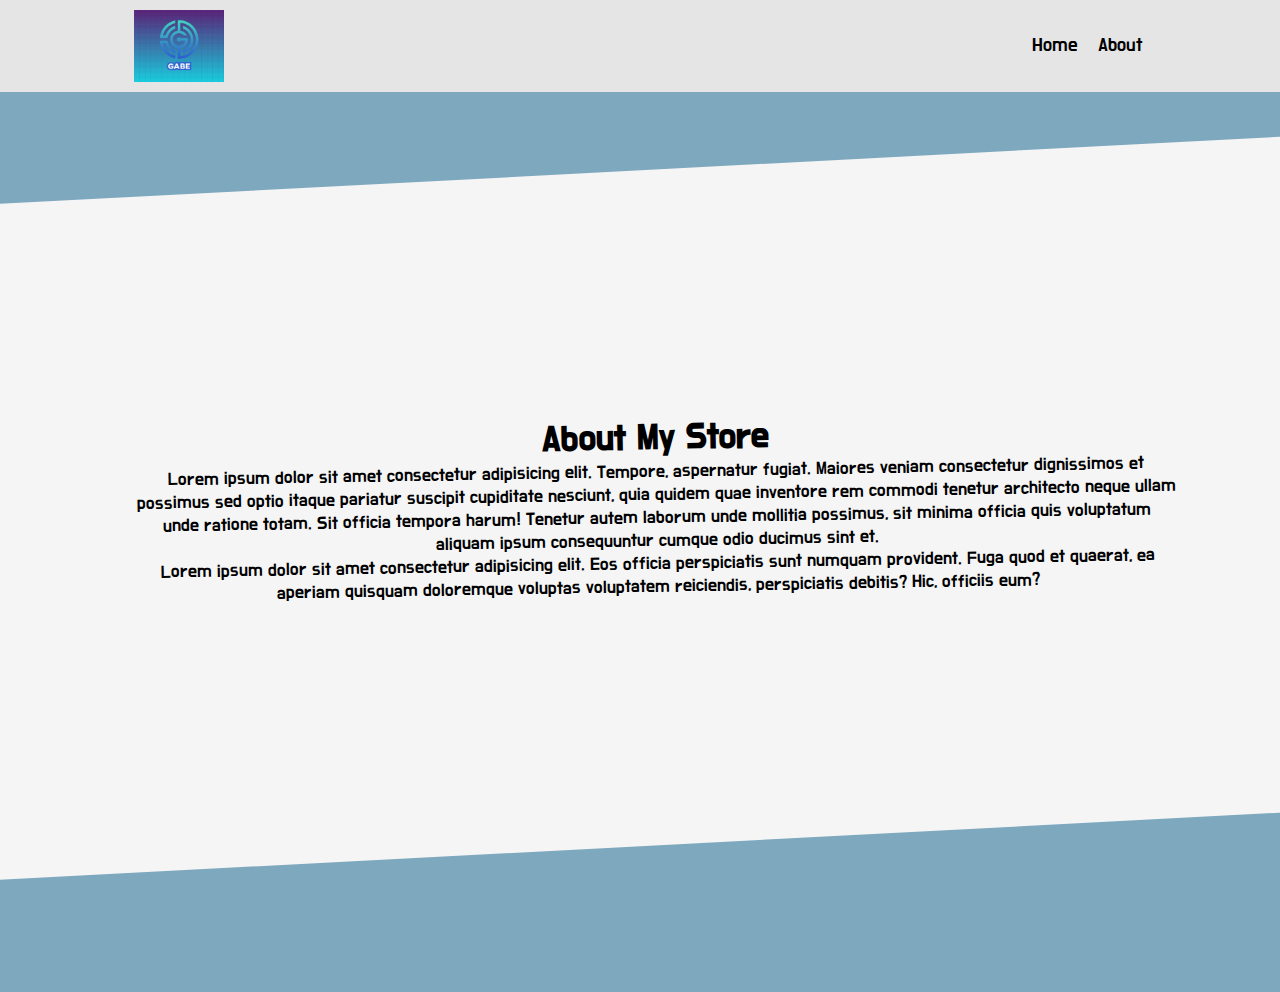
<file: about.html>
<!DOCTYPE html>
<html lang="en">
  <head>
    <meta charset="UTF-8" />
    <meta http-equiv="X-UA-Compatible" content="IE=edge" />
    <meta name="viewport" content="width=device-width, initial-scale=1.0" />
    <title>Add-To-Database</title>
    <link rel="stylesheet" href="./assets/styles/navigation.css" />
    <link rel="stylesheet" href="assets/styles/add-item.css" />
    <link rel="stylesheet" href="assets/styles/main.css" />
    <link rel="stylesheet" href="./assets/styles/navigation.css" />
    <!-- <link rel="stylesheet" href="./assets/styles/landing.css"-->
    <!-- <link rel="stylesheet" href="https://www.w3schools.com/w3css/4/w3.css" /> -->
    <link
      rel="stylesheet"
      href="https://cdnjs.cloudflare.com/ajax/libs/font-awesome/4.7.0/css/font-awesome.min.css"
    />
    <link
      rel="stylesheet"
      href="https://cdnjs.cloudflare.com/ajax/libs/font-awesome/4.7.0/css/font-awesome.min.css"
    />
    <link rel="preconnect" href="https://fonts.gstatic.com" />
    <link
      href="https://fonts.googleapis.com/css2?family=Varela+Round&display=swap"
      rel="stylesheet"
    />
    <link rel="preconnect" href="https://fonts.gstatic.com" />
    <link
      href="https://fonts.googleapis.com/css2?family=Pacifico&family=Varela+Round&display=swap"
      rel="stylesheet"
    />

    <link
      href="https://fonts.googleapis.com/css2?family=Do+Hyeon&family=Pacifico&family=Varela+Round&display=swap"
      rel="stylesheet"
    />
    <link rel="stylesheet" href="./assets/styles/main.css" />
    <link rel="stylesheet" href="./assets/styles/media.css" />
  </head>

  <body>
    <style>
        html{
            overflow: hidden;
            font-family: "Varela Round", sans-serif;
        }

      .abt-bg {
        -webkit-transform: rotate(-3deg);
        transform: rotate(-3deg);
        -webkit-transform-origin: 3% 0;
        transform-origin: 3% 0;
        top: 0;
        left: -25%;
        z-index: -1;
        width: 110%;
        height: 75%;
        background: inherit;
        background-color: whitesmoke;
        display: flex;
        flex-direction: column;
        justify-content: center;
        align-items: center;
      }
      .abt-text{
          padding:5px;
          text-align: center;
          width:75%
        ;
        transform: rotate(2deg);
        font-size: large;
        
      }

      
    </style>
    <!-- Navigation Section -->
    <nav class="navbar">
      <img src="./assets/Images/blogo.png" alt="Logo" class="logo" />
      <ul class="nav-links" id="nav-links">
        <li class="nav-link"><a href="./index.html">Home</a></li>
        <li class="nav-link"><a href="about.html">About</a></li>
      </ul>
      <button class="hamburger" onclick="toggleNav()">Menu</button>
    </nav>
    <section class="landing">
      <div class="abt-bg">
        <!-- <form id="create-form" action="https://shielded-woodland-34724.herokuapp.com/add-new-record/" method="POST"> -->
        <div class="abt-text">
          <h1>About My Store</h1>
          <p>
            Lorem ipsum dolor sit amet consectetur adipisicing elit. Tempore,
            aspernatur fugiat. Maiores veniam consectetur dignissimos et
            possimus sed optio itaque pariatur suscipit cupiditate nesciunt,
            quia quidem quae inventore rem commodi tenetur architecto neque
            ullam unde ratione totam. Sit officia tempora harum! Tenetur autem
            laborum unde mollitia possimus, sit minima officia quis voluptatum
            aliquam ipsum consequuntur cumque odio ducimus sint et.
            <p>Lorem ipsum dolor sit amet consectetur adipisicing elit. Eos officia perspiciatis sunt numquam provident. Fuga quod et quaerat, ea aperiam quisquam doloremque voluptas voluptatem reiciendis, perspiciatis debitis? Hic, officiis eum?</p>
          </p>
        </div>
      </div>
    </section>
    <script src="./assets/scripts/navigation.js"></script>
  </body>
</html>
</file>
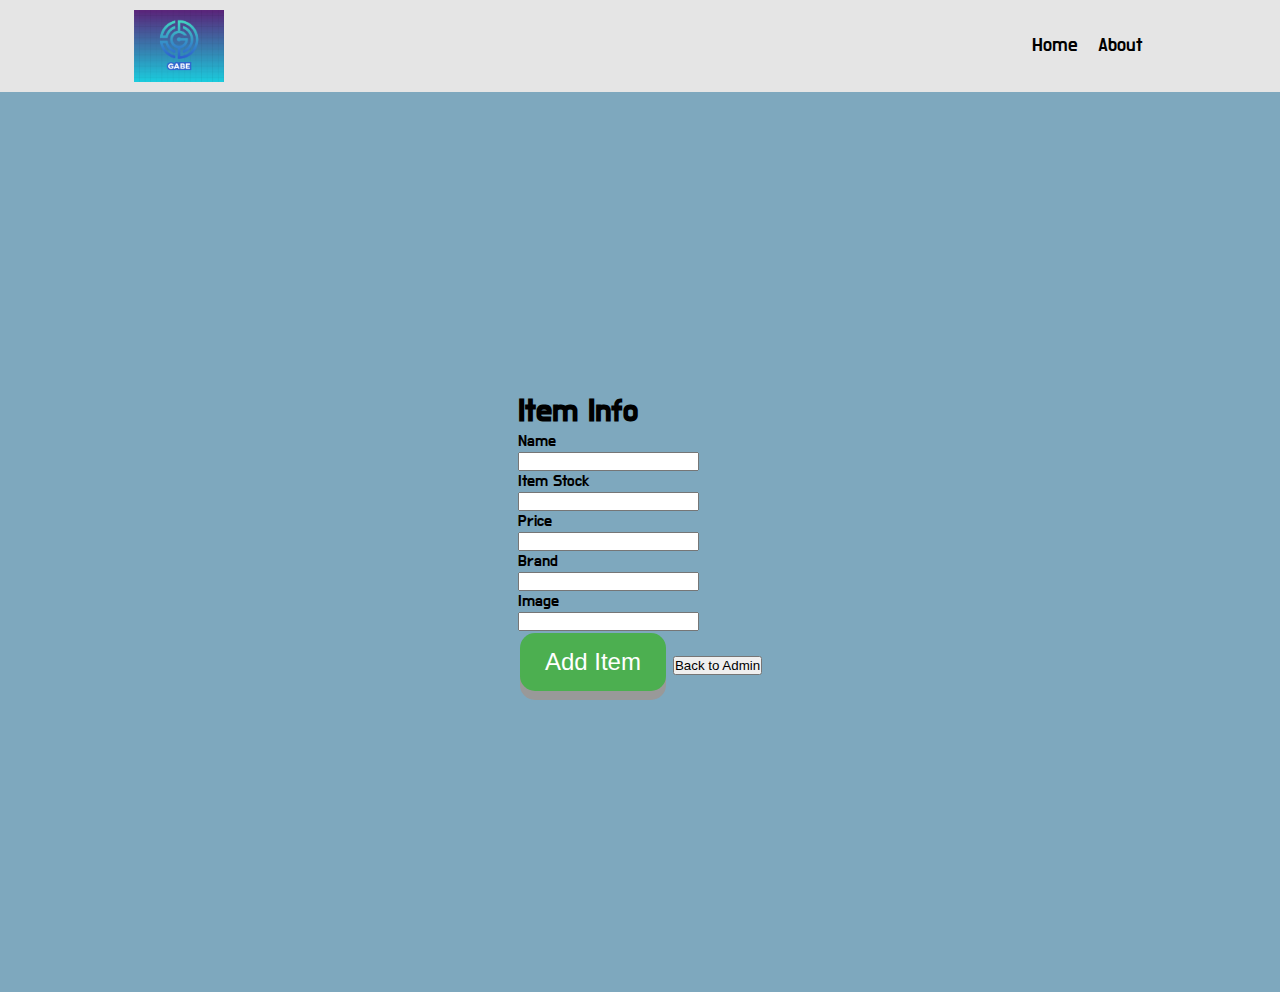
<file: add-item.html>
<!DOCTYPE html>
<html lang="en">
    <head>
        <meta charset="UTF-8" />
        <meta http-equiv="X-UA-Compatible" content="IE=edge" />
        <meta name="viewport" content="width=device-width, initial-scale=1.0" />
        <title>Add-To-Database</title>
        <link rel="stylesheet" href="./assets/styles/navigation.css" />
        <link rel="stylesheet" href="assets/styles/add-item.css">
        <link rel="stylesheet" href="assets/styles/main.css">
        <link rel="stylesheet" href="./assets/styles/navigation.css" />
        <!-- <link rel="stylesheet" href="./assets/styles/landing.css"-->
        <!-- <link rel="stylesheet" href="https://www.w3schools.com/w3css/4/w3.css" /> -->
        <link
          rel="stylesheet"
          href="https://cdnjs.cloudflare.com/ajax/libs/font-awesome/4.7.0/css/font-awesome.min.css"
        />
        <link
          rel="stylesheet"
          href="https://cdnjs.cloudflare.com/ajax/libs/font-awesome/4.7.0/css/font-awesome.min.css"
        />
        <link rel="preconnect" href="https://fonts.gstatic.com" />
        <link
          href="https://fonts.googleapis.com/css2?family=Varela+Round&display=swap"
          rel="stylesheet"
        />
        <link rel="preconnect" href="https://fonts.gstatic.com" />
        <link
          href="https://fonts.googleapis.com/css2?family=Pacifico&family=Varela+Round&display=swap"
          rel="stylesheet"
        />
    
        <link
          href="https://fonts.googleapis.com/css2?family=Do+Hyeon&family=Pacifico&family=Varela+Round&display=swap"
          rel="stylesheet"
        />
        <link rel="stylesheet" href="./assets/styles/main.css" />
        <link rel="stylesheet" href="./assets/styles/media.css" />
     
      </head>
      
      
<body>
      <style>
        /* body{
            background-color: teal;
            ;
        }
        #create-form{
        

        }
        .div-add-form{}
        .landing{
            height: 100vh;
background-size: cover;
background-position: center;
display: flex;
flex-direction: column;
justify-content: center;
align-items: center;
        } */

    </style>
<!-- Navigation Section -->
<nav class="navbar">
    <img src="./assets/Images/blogo.png" alt="Logo" class="logo" />
    <ul class="nav-links" id="nav-links">
      <li class="nav-link"><a href="./index.html">Home</a></li>
      <li class="nav-link"><a href="about.html">About</a></li>
    </ul>
    <button class="hamburger" onclick="toggleNav()">Menu</button>
  </nav>
   <section class="landing">
    <!-- <form id="create-form" action="https://shielded-woodland-34724.herokuapp.com/add-new-record/" method="POST"> -->
        <div class="div-add-form">
            <form 
        id="create-form" onsubmit="event.preventDefault(); addItem()">
        <h2 class="headings">Item Info</h2>
        Name<br>
        <input type="text" name="product_name" id="product" required><br>
        Item Stock<br>
        <input type="number" name="stock" id="product_stock" required><br>

        Price<br>
        <input type="text" name="price" id="product_price" required></input><br>

        Brand<br>
        <input type="text" name="brand" id="product_brand" required><br>

        Image<br>
        <input type="text" name="picture" id="product_image" required><br>
        <button  class="add-btn" type="submit">Add Item</button>
        <button
            href="admin.html"
            target="blank"
            class="control-btn"
            onclick="window.location.href='admin.html'"
          >
            Back to Admin
          </button>
    </form>
</div>
</section>
<script src="./assets/scripts/navigation.js"></script>
<script src="assets/scripts/add-item.js"></script>
</body>
</html>
</file>
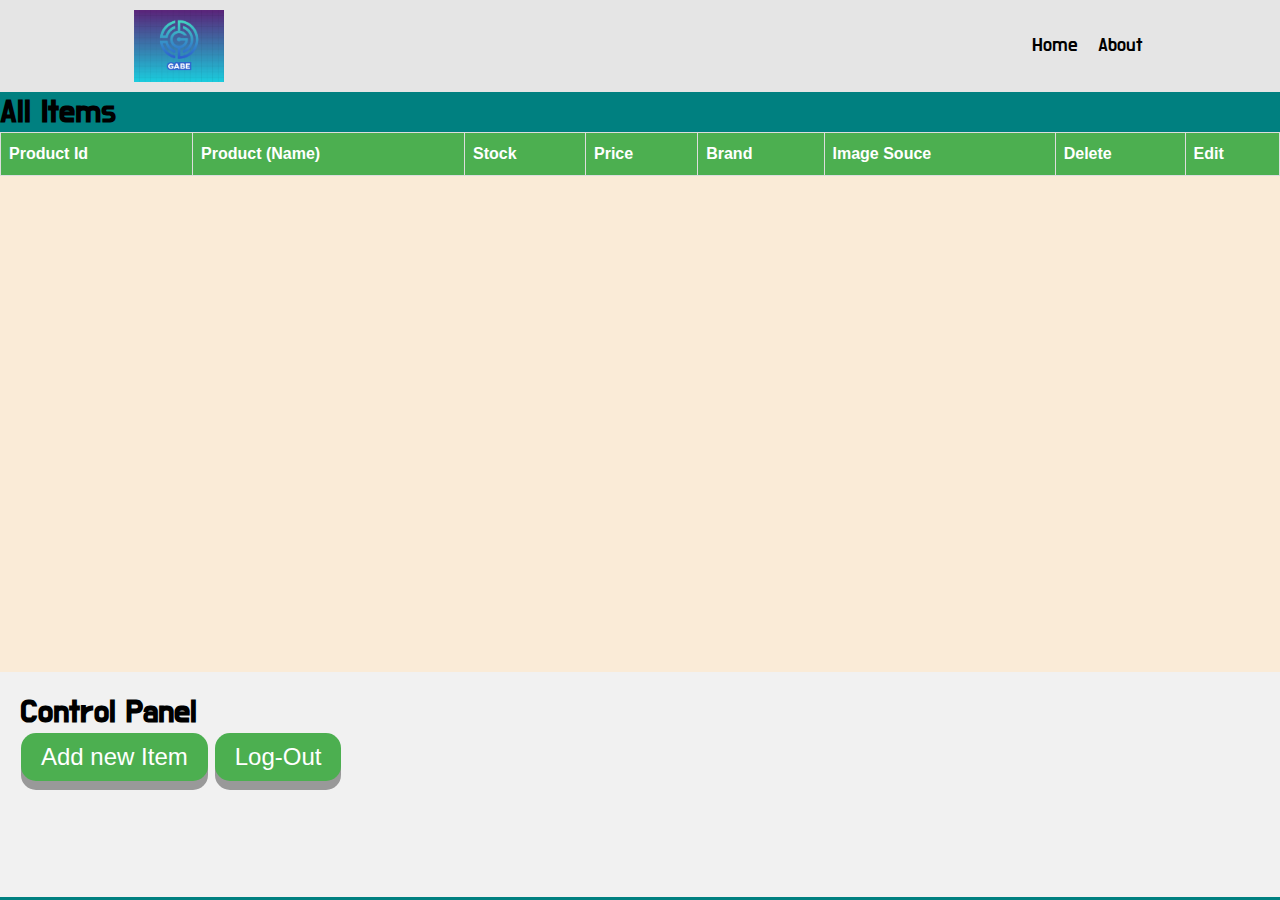
<file: admin.html>
<!DOCTYPE html>
<html lang="en">
  <head>
    <meta charset="UTF-8" />
    <meta http-equiv="X-UA-Compatible" content="IE=edge" />
    <meta name="viewport" content="width=device-width, initial-scale=1.0" />
    <title>Admin Page</title>
    <link rel="stylesheet" href="./assets/styles/navigation.css" />
    <!-- <link rel="stylesheet" href="./assets/styles/landing.css"-->
    <!-- <link rel="stylesheet" href="https://www.w3schools.com/w3css/4/w3.css" /> -->
    <link
      rel="stylesheet"
      href="https://cdnjs.cloudflare.com/ajax/libs/font-awesome/4.7.0/css/font-awesome.min.css"
    />
    <link
      rel="stylesheet"
      href="https://cdnjs.cloudflare.com/ajax/libs/font-awesome/4.7.0/css/font-awesome.min.css"
    />
    <link rel="preconnect" href="https://fonts.gstatic.com" />
    <link
      href="https://fonts.googleapis.com/css2?family=Varela+Round&display=swap"
      rel="stylesheet"
    />
    <link rel="preconnect" href="https://fonts.gstatic.com" />
    <link
      href="https://fonts.googleapis.com/css2?family=Pacifico&family=Varela+Round&display=swap"
      rel="stylesheet"
    />

    <link
      href="https://fonts.googleapis.com/css2?family=Do+Hyeon&family=Pacifico&family=Varela+Round&display=swap"
      rel="stylesheet"
    />
    <link rel="stylesheet" href="./assets/styles/main.css" />
    <link rel="stylesheet" href="./assets/styles/media.css" />
  <link rel="stylesheet" href="assets/styles/admin.css">
  </head>
  <body>
    <!-- Preloader <div class="preloader">
      <div class="loader"></div>
    </div> -->

    <!-- Navigation Section -->
    <nav class="navbar">
      <img src="./assets/Images/blogo.png" alt="Logo" class="logo" />
      <ul class="nav-links" id="nav-links">
        <li class="nav-link"><a href="./index.html">Home</a></li>
        <li class="nav-link"><a href="about.html">About</a></li>
      </ul>
      <button class="hamburger" onclick="toggleNav()">Menu</button>
    </nav>
    <!-- Landing Page Section -->
    
    <section class="landing">

    <h2 class="headings">All Items</h2>
    <div class="admin-table">
        <table class="items-table" id="table-items" >
          <tr class="table-head">
            <th>Product Id</th>
            <th>Product (Name)</th>
            <th>Stock</th>
            <th>Price</th>
            <th>Brand</th>
            <th>Image Souce</th>
          
        <th>Delete</th>
        <th>Edit</th></tr>
            <tr >
                <!-- <tr>
                    <td>EXAMPLE</td>
                    <td>${product.product_name}</td>
                    <td>${product.price}</td>
                    <td>${product.brand}</td>
                    <td>${product.picture}</td>
                <td><a href="https://shielded-woodland-34724.herokuapp.com/delete-item/<int:product_id>/">Delete</a> </td>
                <td><a href="/edit-item/{{recors[0]}}">Edit</a></td>
 </tr> -->

            </tr>
    </table>
        <!--<div>
        <h1>Items</h1>
        <div>
          <table class="items-table" id="table-items">
            <tr>
              <th>Product Id</th>
              <th>Product (Name)</th>
              <th>Price</th>
              <th>Brand</th>
              <th>Image Souce</th>
            </tr>
            <tr>
              <td>${product.id}</td>
              <td>${product.product_name}</td>
              <td>${product.price}</td>
              <td>${product.brand}</td>
              <td>${product.picture}</td>
            </tr>


           <li>
              <div class="product-container">
                <img src="img_avatar.png" class="li-image" />
                <div class="icon-overlay">
                  <i class="fa fa-close"></i>
                  <p>price</p>
                  <p></p>
                </div>
              </div>
            </li>
            <li>
              <div class="product-container">
                <img src="img_avatar.png" class="li-image" />
                <div class="icon-overlay">
                  <i class="fa fa-close"></i>
                  <p>price</p>
                  <p></p>
                </div>
              </div>
            </li>
            <li>
              <div class="product-container">
                <img src="img_avatar.png" class="li-image" />
                <div class="icon-overlay">
                  <i class="fa fa-close"></i>
                  <p>price</p>
                  <p></p>
                </div>
              </div>
            </li>
            <li>
              <div class="product-container">
                <img src="img_avatar.png" class="li-image" />
                <div class="icon-overlay">
                  <i class="fa fa-close"></i>
                  <p>price</p>
                  <p></p>
                </div>
              </div>
            </li>
            <li>
              <div class="product-container">
                <img src="img_avatar.png" class="li-image" />
                <div class="icon-overlay">
                  <i class="fa fa-close"></i>
                  <p>price</p>
                  <p></p>
                </div>
              </div>
            </li>
           -->
          </table>
        </div>

       
        <div class="control-panel">
          <h1 class="headings">Control Panel</h1>
          <button
            class="control-btn"
            onclick="window.location.href='add-item.html'"
          >
            Add new Item
          </button>
          <button
            href="admin.html"
            target="blank"
            class="control-btn"
            onclick="window.location.href='index.html'"
          >
            Log-Out
          </button>
        </div>
      </div>
    </section>
    <!-- Script Imports -->
    <script src="./assets/scripts/navigation.js"></script>
    <script src="assets/scripts/admin.js"></script>
  </body>
  
</html>
<script>
//   /* -- FETCH FUNCRIONS--*/
//   function getPosts() {
//     // Get element to change

//     // Fetch the data
//     fetch("http://127.0.0.1:5000/show-records/")
//       .then((response) => response.json())
//       .then((json) => {
//         console.log(json);
//         json.forEach((item) => createtr(item));
//       });
//   }

//   function createtr(product) {
//     const tableitem = ` <tr data-id=${ product.id }>
//                 <td>${product.id}</td>
//                 <td><input name="product_name" type='text' value="${product.product_name}" ></td>
//                 <td><input name="price" type='text' value="${product.price}" placeholder="Currently:R${product.price}"></td>
//                 <td><input name="brand" type='text' value="${product.brand}"></td>
//                 <td><input name="picture" type='text' value="${product.picture}"></td>
//                 <td><button type="button" onclick="deleteValues(${ product.id })">Delete</button> </td>
//                 <td><button type="button" onclick="editValues(${ product.id })">Edit</button></td>
//             </tr>`;
//     let list = document.getElementById("table-items");
//     console.log("Hello");
//     list.innerHTML += tableitem;
//   }

//   getPosts();
//   function admin() {}

//   function deleteValues(id){
    
//     if (confirm('Are you sure you want to DELETE item from database?')) {

//   fetch(`http://127.0.0.1:5000/delete-item/${ id }/`, {method: "DELETE"})
//      console.log(id);
// } else {
//   alert("cancel")

//   console.log('Thing was not saved to the database.');
// }
    
//     // let item = document.querySelector(`[data-id="${ id }"]`);
//     // console.log(item);
//   }

//   function editValues(id){

//     fetch(`http://127.0.0.1:5000/edit-item/${ id }/`, {  mode: 'no-cors',method: "POST"})
//     console.log(id);
//   }
</script>
</file>
<file: assets/styles/navigation.css>
* {
  margin: 0;
  padding: 0;
  box-sizing: border-box;
}

html {
  scroll-behavior: smooth;
}

.navbar {
  display: flex;
  justify-content: space-between;
  align-items: center;
  background-color: #e5e5e5;
  padding: 10px 10%;
  /*position: fixed;*/
  top: 0;
  width: 100vw;
  font-size: larger;
}

.nav-links {
  display: flex;
  list-style-type: none;
  transition: all 0.3s linear;
}

.nav-link a {
  text-decoration: none;
  color: black;
  padding: 10px;
  transition: color 0.3s ease-in-out;
}

.nav-link a:hover {
  color: #2a9d8f;
}

.hamburger {
  display: none;
  font-family: "Do Hyeon", sans-serif;
}
.headings {
  font-size: xx-large;
}
@media screen and (max-width: 535px) {
  .hamburger {
    display: block;
  }

  .nav-links {
    width: 0px;
    overflow: hidden;
    position: fixed;
    top: 40px;
    background: transparent;
    left: 0;
    justify-content: center;
    height: 40px;
    align-items: center;
  }
}
</file>
<file: assets/styles/add-item.css>
body {
  background-color: teal;
}
#create-form {
}
.div-add-form {
}
.landing {
  height: 100vh;
  background-size: cover;
  background-position: center;
  display: flex;
  flex-direction: column;
  justify-content: center;
  align-items: center;
}
.add-btn {
  display: inline-block;
  padding: 15px 25px;
  font-size: 24px;
  cursor: pointer;
  text-align: center;
  text-decoration: none;
  outline: none;
  color: #fff;
  background-color: #4caf50;
  border: none;
  border-radius: 15px;
  box-shadow: 0 9px #999;
  margin: 2px;
}

.add-btnt:hover {
  background-color: #3e8e41;
}

.add-btn:active {
  background-color: #3e8e41;
  box-shadow: 0 5px #666;
  transform: translateY(4px);
}
</file>
<file: assets/styles/main.css>
html {
  height: 100vh;
}
body {
  /* background-color: teal; */
  background-color: #7EA8BE;
}
.landing {
  max-height: 100vh;
  max-width: 100vw;
}

#items {
  display: grid;
  grid-template-columns: auto auto auto;
}
.items-scroll #items ul {
  height: 200px;
  width: 18%;
  list-style-type: none;
}

.items-scroll li {
  width: 25%;
  min-width: 300px;
}

.items-scroll img {
  object-fit: cover;
}
.items-scroll #items {
  overflow: auto;
  overflow-y: scroll;
}
/* .reciept {
  background-color: tomato;

} */
.control-panel {
  background-color: thistle;
}

html {
  height: 100vh;
}
* {
  box-sizing: border-box;
}

body {
  /* font-family: 'Pacifico', cursive; */
  font-family: "Do Hyeon", sans-serif;
}

/* Style the header */
header {
  background-color: #666;
  padding: 30px;
  text-align: center;
  font-size: 35px;
  color: white;
}

/* Create two columns/boxes that floats next to each other */
.reciept {
  float: right;
  width: 30%;
  height: 30vh; /* only for demonstration, should be removed */
  background: #ccc;
  padding: 20px;
  overflow: auto;
  font-size: x-large;
  margin-top: -60vh;
  height: 85vh;
}

/* Style the list inside the menu */
.reciept ul {
  list-style-type: none;
  padding: 0;
}
.items-scroll {
  background-color: whitesmoke;
  width: 70%;
  height: 60vh;
  overflow: auto;
}
#li-items {
  display: flex;
  list-style-type: none;
  flex-wrap: wrap;
  justify-content: space-around;
}
.items-scroll #items ul {
  height: 200px;
  width: 18%;
}
.items-scroll #items {
  overflow: auto;
  overflow-y: scroll;
}

.control-panel {
  float: left;
  padding: 20px;
  width: 70%;
  background-color: #f1f1f1;
  height: 25vh;
}

/* Clear floats after the columns */
section::after {
  content: "";
  display: table;
  clear: both;
}

/* Style the footer */
footer {
  background-color: #777;
  padding: 10px;
  text-align: center;
  color: white;
}

.product-container {
  position: relative;
  height: 200px;
  max-width: 300px;
  margin: 3px auto 3px;
  margin-top: 10%;
  text-align: center;
}

.li-image {
  display: block;
  width: 100%;
  height: auto;
  max-width: 100%;
  max-height: 200px;
}

.icon-overlay {
  position: absolute;
  top: 0;
  /*background: rgb(0, 0, 0);
background: rgba(0, 0, 0, 0.5);*/ /* Black see-through */
  color: #f1f1f1;
  width: 100%;
  height: 100%;
  transition: 0.5s ease;
  opacity: 1;
  color: white;
  font-size: 24px;
  /*padding: 20px;*/
  /*text-align: center;*/
}

.icon-overlay i {
  position: absolute;
  /*top: 8px;
left: 16px;
font-size: 18px;*/
  background: rgb(0, 0, 0);
  background: rgb(0, 0, 0, 0.5);
}
.icon-overlay p {
  position: absolute;
  bottom: 0;
  right: 0;
  /*font-size: 18px;*/
  background: rgb(0, 0, 0);
  background: rgba(0, 0, 0, 0.5);
}
.li-image {
  background-color: rgb(226, 226, 226);
  height: 100%;
  width: 100%;
}
.btn-check-out {
  display: inline-block;
  padding: 15px 25px;
  font-size: 24px;
  cursor: pointer;
  text-align: center;
  text-decoration: none;
  outline: none;
  color: #fff;
  background-color: #4caf50;
  border: none;
  border-radius: 15px;
  box-shadow: 0 9px #999;
  margin: 2px;
}

.btn-check-out:hover {
  background-color: #3e8e41;
}

.btn-check-out:active {
  background-color: #3e8e41;
  box-shadow: 0 5px #666;
  transform: translateY(4px);
}
.product-container {
}

#popupbox {
  margin: 0;
  margin-left: 40%;
  margin-right: 40%;
  margin-top: 50px;
  padding-top: 10px;
  /* width: 20%; */
  /* height: 150px; */
  position: absolute;
  background: #fbfbf0;
  border: solid #000000 2px;
  z-index: 9;
  font-family: arial;
  visibility: hidden;
  display: flex;
  flex-direction: column;
  padding: 3%;
  text-align: center;
  border-radius: 10px;
}
#logForm {
  text-align: center;
}
.reciept-items {
  padding: 5px;
}
.reciept-head {
  display: flex;
  justify-content: space-between;
  align-items: center;
}
.reciept .total-price {
  overflow: auto;
}
.rec-li {
  display: flex;
  justify-content: space-between;
}
#infobox {
  margin: 0;
  margin-left: 40%;
  margin-right: 40%;
  margin-top: 50px;
  /* padding-top: 10px; */
  /* height: 150px; */
  position: absolute;
  background: #fbfbf0;
  border: solid #000000 2px;
  z-index: 9;
  font-family: arial;
  visibility: hidden;
  display: flex;
  flex-direction: column;
  padding: 3%;
  text-align: center;
  border-radius: 10px;
  font-family: "Varela Round", sans-serif;
  padding: 15px;
}
.addtocart-btn {
  position: absolute;
  left: 0;
  bottom: 0;
  border-radius: 15%;
  font-size: x-large;

  background-color: white;
  color: black;
  border: 2px solid #008cba;
}
.addtocart-btn:hover {
  background-color: #008cba;
  color: white;
}
.info-btn {
  position: absolute;
  top: 0;
  right: 0;
  border-radius: 50%;
  font-size: large;
}
.item-name {
  font-family: "Varela Round", sans-serif;
  font-family: "Varela Round", sans-serif;
}
.searchButtons {
  /* display: flex; */
  flex-direction: column;
  float: right;
}
.product-card {
  box-shadow: 0 4px 8px 0 rgba(0, 0, 0, 0.2);
  max-width: 300px;
  margin: 15px auto;
  text-align: center;
  font-family: arial;
  margin-top: 10%;
  height: 300px;
}

.price {
  color: grey;
  font-size: 22px;
}

.product-card .add-to-cartBtn {
  border: none;
  outline: 0;
  padding: 12px;
  color: white;
  background-color: #000;
  text-align: center;
  cursor: pointer;
  width: 100%;
  font-size: 18px;
}

.product-card .add-to-cartBtn:hover {
  opacity: 0.7;
}
.logo {
  height: 8vh;
  width: 8vw;
  object-fit: contain;
  /* width: 100px;
  height: 100px; */
  transition: width 2s, height 2s, transform 1s;
}

.logo:hover {
  height: 8vh;
  width: 8vw;
  transform: rotate(360deg);
}
.head-search {
  display: flex;
  justify-content: space-between;
  align-items: center;
  font-family: "Do Hyeon", sans-serif;
}
.headings {
  font-family: "Do Hyeon", sans-serif;
}
.recCheck {
  display: inline-block;
  padding: 10px 20px;
  font-size: 20px;
  cursor: pointer;
  text-align: center;
  text-decoration: none;
  outline: none;
  color: #fff;
  background-color: #4caf50;
  border: none;
  border-radius: 15px;
  box-shadow: 0 9px #999;
  margin: 2px;
}

.recCheck:hover {
  background-color: #3e8e41;
}

.recCheck:active {
  background-color: #3e8e41;
  box-shadow: 0 5px #666;
  transform: translateY(4px);
}
/* Responsive layout - makes the two columns/boxes stack on top of each other instead of next to each other, on small screens */
@media (max-width: 600px) {
  .reciept,
  .scroll-items,
  .control-panel {
    width: 100%;
    /*height: auto;*/
  }
  .reciept {
    margin-top: 0;
  }
  .reciept-head {
    display: table-cell;
  }
  .items-scroll {
    width: 100%;
  }
  /* #li-items {
    display: list-item;
  } */
  #popupbox {
    height: inherit;
    width: inherit;
    justify-content: center;
    border-radius: 10px;
    margin-left: 20%;
  }
  #logForm {
    padding: 5px;
  }
  .head-search {
    display: block;
  }
  .control-panel {
    height: auto;
    display: flex;
    flex-wrap: wrap;
    flex-direction: row;
  }
}
</file>
<file: assets/styles/landing.css>
.landing {
  height: 100vh;

  background-size: cover;
  background-position: center;
  display: flex;
  flex-direction: column;
  justify-content: center;
  align-items: center;
  animation: backgroundChange 10s linear infinite;
}

@keyframes backgroundChange {
  0% {
    background-image: url("https://picsum.photos/1200?random=1");
  }
  33% {
    background-image: url("https://picsum.photos/1200?random=2");
  }
  66% {
    background-image: url("https://picsum.photos/1200?random=3");
  }
  99% {
    background-image: url("https://picsum.photos/1200?random=1");
  }
}
</file>
<file: assets/styles/media.css>
/* Extra small devices (phones, 600px and down) */
@media only screen and (max-width: 600px) {
  .example {
    background: red;
  }
}

/* Small devices (portrait tablets and large phones, 600px and up) */
@media only screen and (min-width: 600px) {
  .example {
    background: green;
  }
  .control-panel {
  }
}

/* Medium devices (landscape tablets, 768px and up) */
@media only screen and (min-width: 768px) {
  .example {
    background: blue;
  }
}

/* Large devices (laptops/desktops, 992px and up) */
@media only screen and (min-width: 992px) {
  .example {
    background: orange;
  }
}

/* Extra large devices (large laptops and desktops, 1200px and up) */
@media only screen and (min-width: 1200px) {
  .example {
    background: pink;
  }
}
</file>
<file: assets/styles/admin.css>
html {
  height: 100vh;
}
body {
  background-color: teal;
}
/*.landing {
    height: 100vh;
  }*/

.items-scroll {
  background-color: whitesmoke;
  width: 60%;
  height: 40vh;
  overflow: auto;
}
#items {
  display: grid;
  grid-template-columns: auto auto auto;
}
.items-scroll #items ul {
  height: 200px;
  width: 18%;
  list-style-type: none;
}
.items-scroll #items {
  overflow: auto;
  overflow-y: scroll;
}
.reciept {
  background-color: tomato;
}
.control-panel {
  background-color: thistle;
}

html {
  max-height: 100vh;
  max-width: 100vw;
}
* {
  box-sizing: border-box;
}

body {
  font-family: "Do Hyeon", sans-serif;
}

/* Style the header */
header {
  background-color: #666;
  padding: 30px;
  text-align: center;
  font-size: 35px;
  color: white;
}

.control-panel {
  float: left;
  padding: 20px;
  width: 100vw;
  background-color: #f1f1f1;
  /* height: 300px;  */
}

/* Clear floats after the columns */
section::after {
  content: "";
  display: table;
  clear: both;
}

/* Style the footer */
footer {
  background-color: #777;
  padding: 10px;
  text-align: center;
  color: white;
}

.control-btn {
  display: inline-block;
  padding: 10px 20px;
  font-size: 24px;
  cursor: pointer;
  text-align: center;
  text-decoration: none;
  outline: none;
  color: #fff;
  background-color: #4caf50;
  border: none;
  border-radius: 15px;
  box-shadow: 0 9px #999;
  margin: 1px;
}

.control-btn:hover {
  background-color: #3e8e41;
}

.control-btn:active {
  background-color: #3e8e41;
  box-shadow: 0 5px #666;
  transform: translateY(4px);
}
.admin-table {
  background-color: antiquewhite;
  height: 60vh;
  overflow: auto;
}
.items-table {
  font-family: Arial, Helvetica, sans-serif;
  border-collapse: collapse;
  width: 100%;
}

.items-table td,
.items-table th {
  border: 1px solid #ddd;
  padding: 8px;
}

.items-table tr:nth-child(even) {
  background-color: #f2f2f2;
}

.items-table tr:hover {
  background-color: #ddd;
}

.items-table th {
  padding-top: 12px;
  padding-bottom: 12px;
  text-align: left;
  background-color: #4caf50;
  color: white;
}
.table-head {
}
/* Responsive layout - makes the two columns/boxes stack on top of each other instead of next to each other, on small screens */
@media (max-width: 600px) {
  .reciept,
  .scroll-items,
  .control-panel {
    width: 100%;
    /*height: auto;*/
  }
  #li-items {
    display: list-item;
  }
}
</file>
